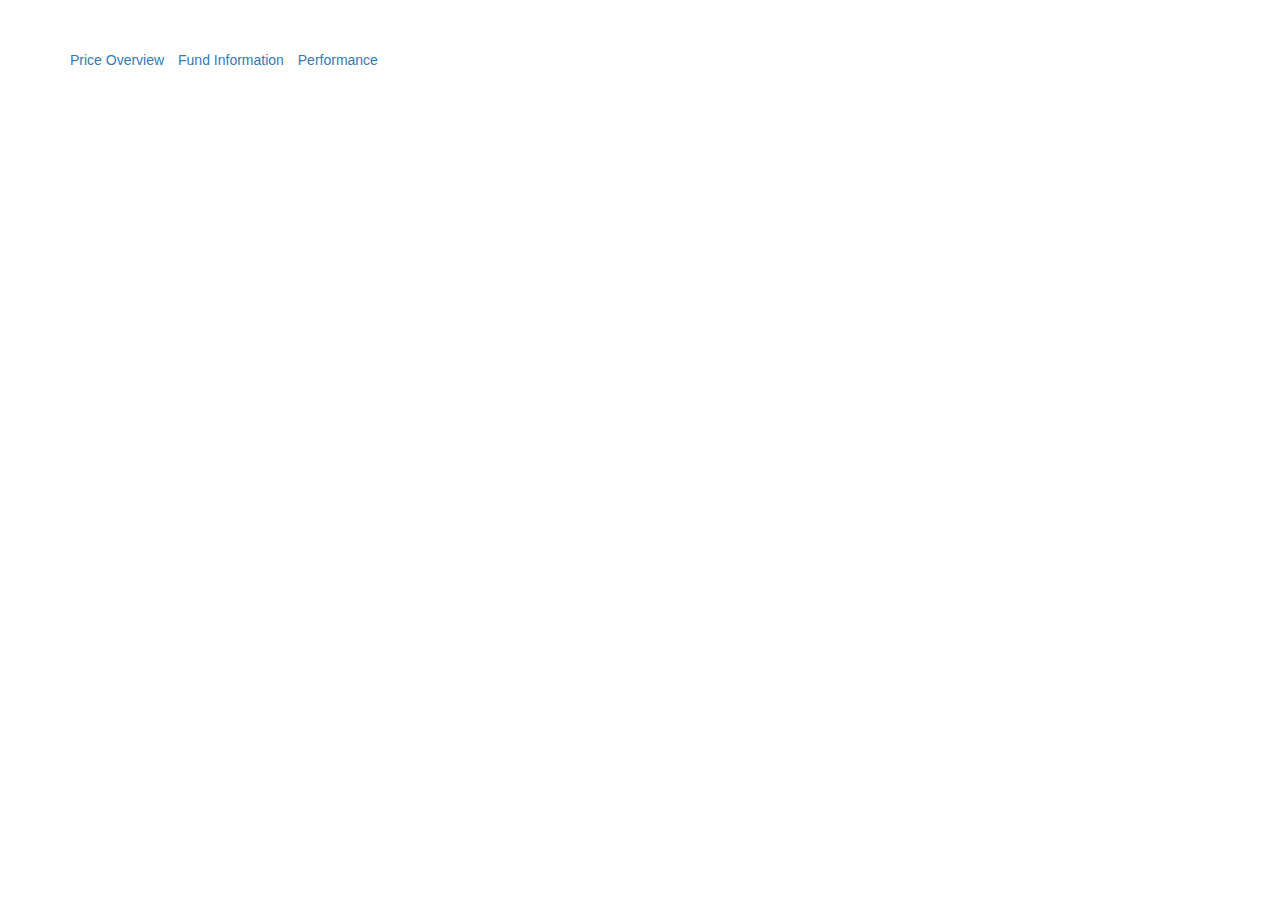
<file: index.html>
<!doctype html>
<html lang="en" ng-app="application">
<head>
<title></title>
<meta name="viewport" content="width=device-width, initial-scale=1">
<link href="css/style.css" rel="stylesheet" type="text/css" />
<link href="css/bootstrap.min.css" rel="stylesheet" type="text/css" />
<link href="https://fonts.googleapis.com/css?family=Open+Sans:300,400,600,700,800" rel="stylesheet" />

<script type="text/javascript" src="js/jquery-2.1.3.min.js"></script>
<script type="text/javascript" src="js/bootstrap.min.js"></script>
<script type="text/javascript" src="js/angular.js"></script>
<script type="text/javascript" src="js/angular-route.js"></script>
<script type="text/javascript" src="js/script.js"></script>
<!--[if lt IE 9]>
<script src="js/html5shiv.js"></script> 
<script src="js/respond.min.js"></script> 
<![endif]-->

</head>
<body ng-controller="controller">
<div class="container tab_controller">
	<ul>
		<li><a href="#contact">Price Overview</a></li>
		<li><a href="#contact1">Fund Information</a></li>
		<li><a href="#contact2">Performance</a></li>
	</ul>
	<div ng-view></div>
</div>
</body>
</html>
</file>
<file: css/style.css>
body {
	font-family: 'Open Sans', sans-serif;
}
.tab_controller {
	padding-top: 50px;
	padding-bottom: 50px;
}
.tab_controller ul {
	padding-left: 0;
	list-style-type: none;
}
.tab_controller ul li {
	display: inline-block;
	margin-right: 10px;
}
</file>
